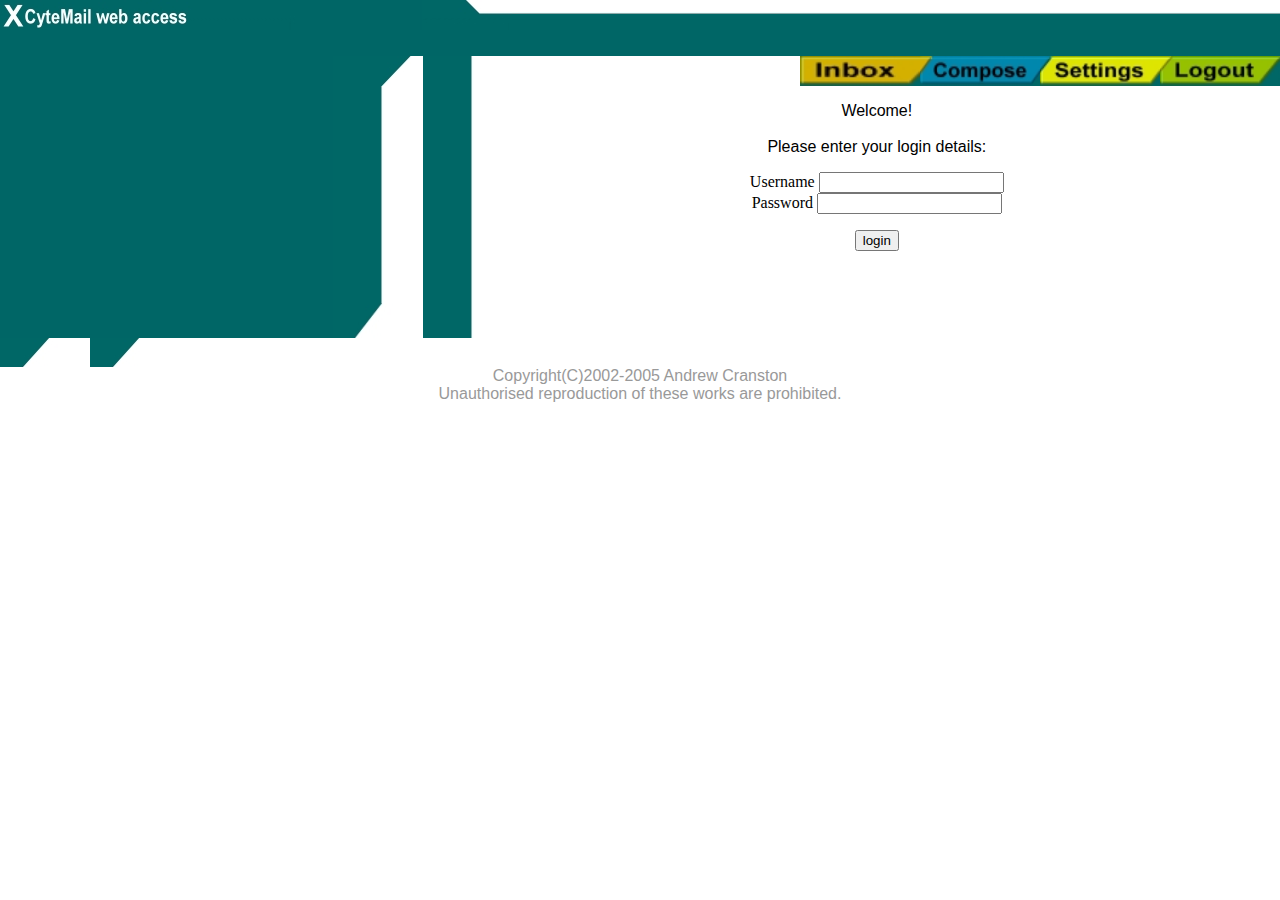
<file: Server Source/html/index.html>
<html>
<head>
<title>XCyteMail</title>
<meta http-equiv="Content-Type" content="text/html; charset=iso-8859-1">
</head>

<body bgcolor="#FFFFFF" leftmargin="0" topmargin="0" marginwidth="0" marginheight="0">
<table width="100%" border="0" bgcolor="#006666" cellpadding="0" cellspacing="0" height="34" vspace="0" hspace="0">
  <tr valign="top"> 
    <td height="56"> 
      <div align="left">
        <table width="100%" border="0" cellpadding="0" cellspacing="0">
          <tr>
            <td width="33%"><img src="img/tTitle.jpg" width="300" height="30"></td>
            <td width="67%" background="img/tCutTile01.jpg"> 
              <div align="left"><img src="img/tCutBit01.jpg" width="90" height="30"><img src="img/tCutTile01.jpg" width="1" height="30"></div>
            </td>
          </tr>
        </table>
      </div>
    </td>
  </tr>
</table>
<table width="100%" border="0" align="center" cellpadding="0" cellspacing="0">
  <tr valign="top"> 
    <td> 
      <div align="right">
        <table width="100%" border="0" cellpadding="0" cellspacing="0" vspace="0" hspace="0" align="center">
          <tr> 
            <td width="26%" bgcolor="#006666" height="136" cellpadding="0" cellspacing="0" valign="top" rowspan="3"> 
              <table width="100%" border="0" cellspacing="0" cellpadding="0">
                <tr> 
                  <td> 
                    <div align="center"></div>
                  </td>
                </tr>
              </table>
              <p align="center">&nbsp; </p>
            </td>
            <td width="11%" height="45" cellpadding="0" cellspacing="0" background="img/tCutLeft03.jpg" valign="top"> 
              <p><img src="img/tCutLeft01.jpg" width="90" height="30"> </p>
            </td>
            <td width="63%" valign="top" height="40" cellpadding="0" cellspacing="0" rowspan="3"> 
              <div align="right"> 
                <p><a href="inbox.webmail"><img src="img/bInbox.jpg" width="120" height="30" border="0"></a><a href="compose.webmail"><img src="img/bCompose.jpg" width="120" height="30" border="0"></a><a href="settings.webmail"><img src="img/bSettings.jpg" width="120" height="30" border="0"></a><a href="logout.html"><img src="img/bLogout.jpg" width="120" height="30" border="0"></a></p>
                <p align="center"><font face="Arial, Helvetica, sans-serif">Welcome!<br>
                  <br>
                  Please enter your login details:<br>
                  </font> </p>
                <form name="form1" method="post" action="">
                  <div align="center"> Username 
                    <input type="text" name="un">
                    <br>
                    Password 
                    <input type="password" name="pw">
                  </div>
                </form>
                <form name="form2" method="post" action="">
                  <div align="center"> 
                    <input type="submit" name="login" value="login">
                  </div>
                </form>
                <p align="center">&nbsp; </p>
              </div>
            </td>
          </tr>
          <tr> 
            <td width="11%" height="202" cellpadding="0" cellspacing="0" background="img/tCutLeft03.jpg" valign="top">&nbsp;</td>
          </tr>
          <tr>
            <td width="11%" height="34" cellpadding="0" cellspacing="0" background="tCutLeft03.jpg" valign="bottom"><img src="img/tAddy0Cut01.jpg" width="90" height="35"></td>
          </tr>
        </table>
      <table width="100%" border="0" cellspacing="0" cellpadding="0">
          <tr>
            <td width="11%" background="img/tAddy0Cut01.jpg" height="29">&nbsp;</td>
            <td width="89%" height="29">&nbsp;</td>
          </tr>
        </table>
      </div>
      <div align="center"><font color="#999999" face="Arial, Helvetica, sans-serif">Copyright(C)2002-2005 
        Andrew Cranston<br>
        Unauthorised reproduction of these works are prohibited.</font></div>
      </td>
  </tr>
</table>
<div align="center"> </div>
</body>
</html>
</file>
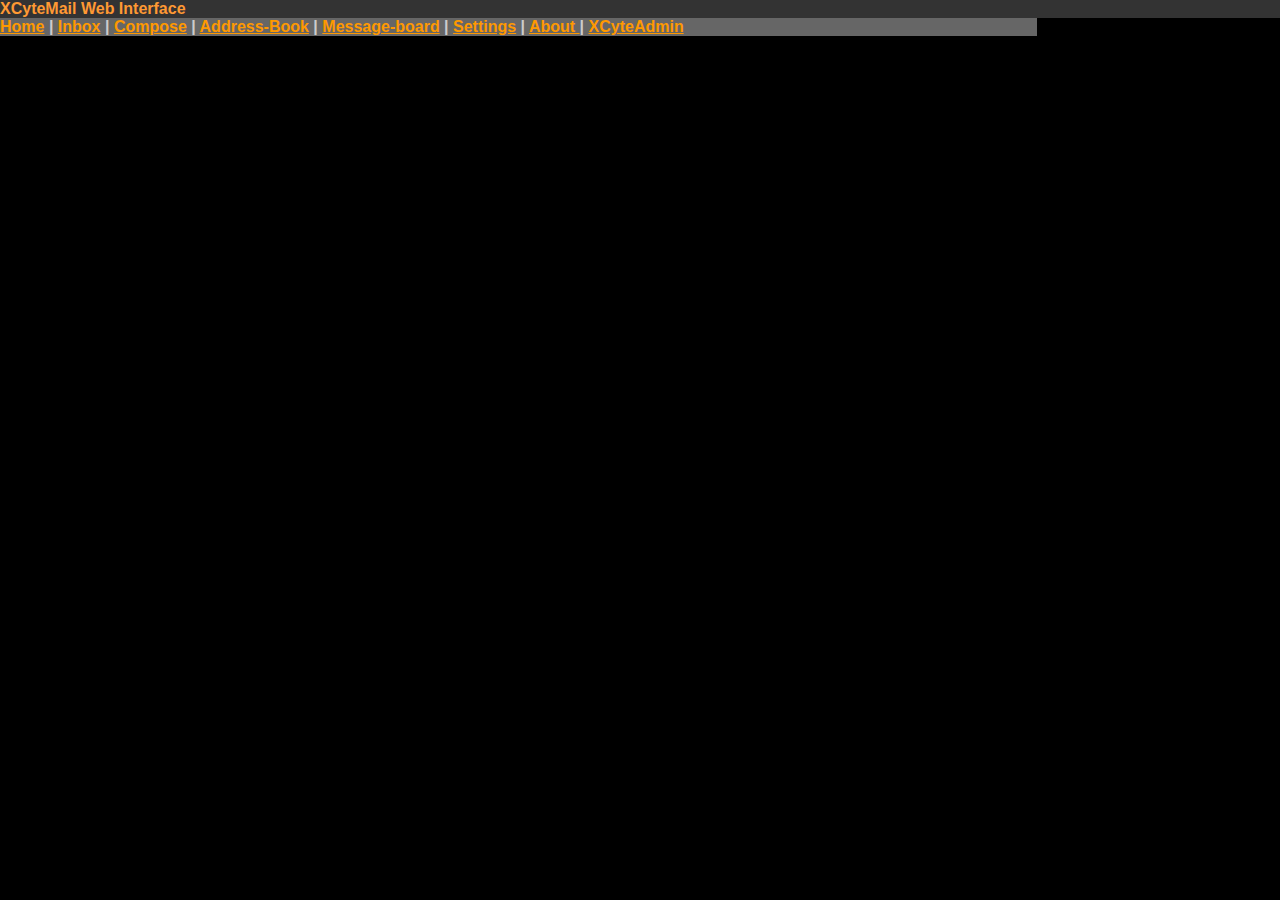
<file: Server Source/html/header.htm>
<html>
<head>
<title>XCyteMail</title>
<meta http-equiv="Content-Type" content="text/html; charset=iso-8859-1">
</head>

<body bgcolor="#000000" leftmargin="0" topmargin="0" marginwidth="0" marginheight="0" link="#FF9900" text="#CCCCCC">
<table width="100%" border="0" cellspacing="0" cellpadding="0" bgcolor="#000000">
  <tr>
    <td height="31"> 
      <div align="right">
        <table width="100%" border="0" cellspacing="0" cellpadding="0">
          <tr>
            <td bgcolor="#333333"><b><font face="Verdana, Arial, Helvetica, sans-serif" size="3" color="#FF9933">XCyteMail 
              Web Interface</font></b></td>
          </tr>
        </table>
        
      </div>
      <div align="left">
        <table width="100%" border="0" cellspacing="0" cellpadding="0" bgcolor="#666666">
          <tr>
            <td width="81%"><b><font face="Verdana, Arial, Helvetica, sans-serif"><a href="home.html">Home</a> 
              | <a href="inbox.asp">Inbox</a> | <a href="compose.asp">Compose</a> 
              | <a href="address.asp">Address-Book</a> | <a href="messages.asp">Message-board</a> 
              | <a href="settings.asp">Settings</a> | <a href="about.asp">About 
              </a>| <a href="admin.asp">XCyteAdmin</a></font></b></td>
            <td width="19%" bgcolor="#000000">&nbsp;</td>
          </tr>
        </table>
      </div>
    </td>
  </tr>
</table>
<div align="center"><br>
  <Replace> 
</div>
</body>
</html>
</file>
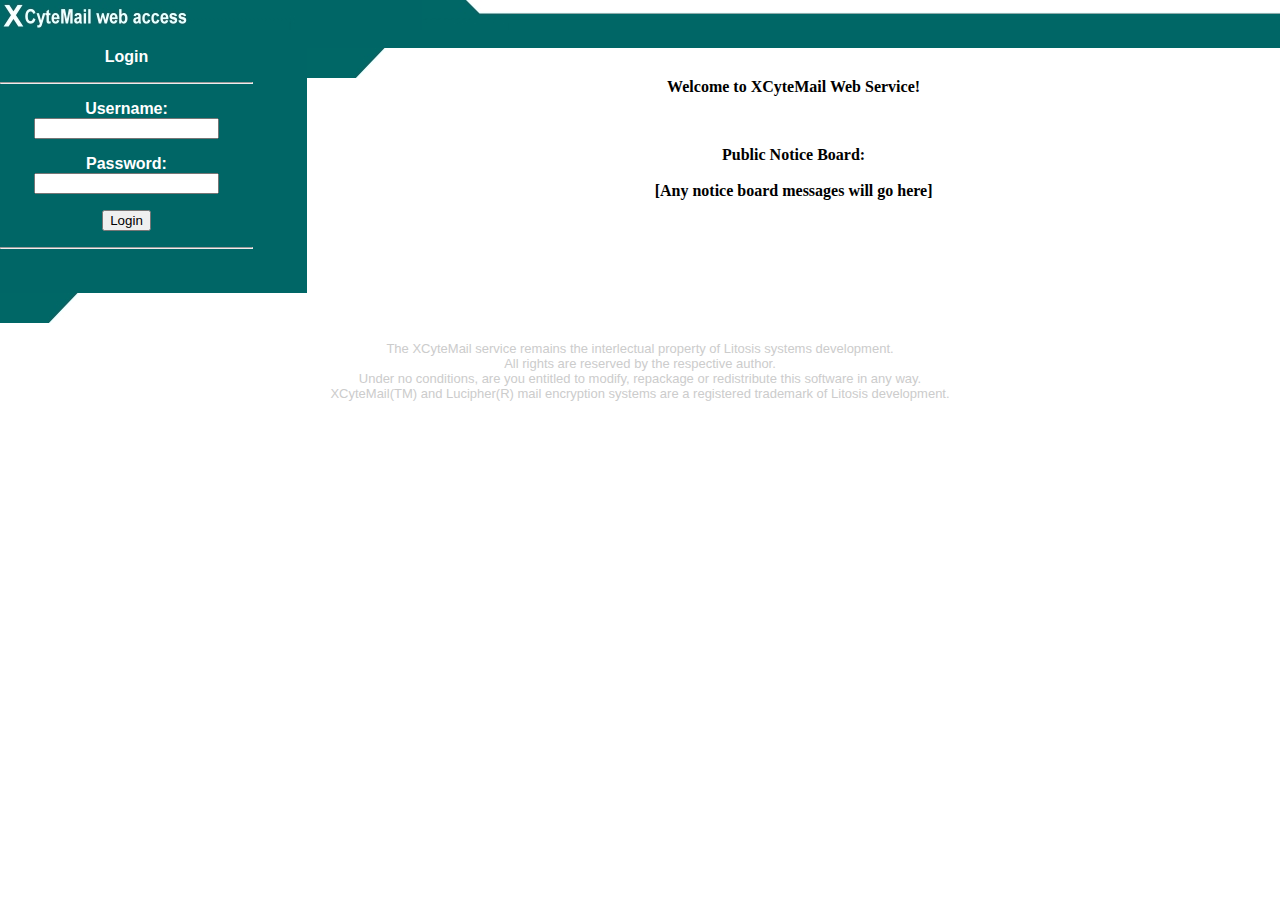
<file: Server Source/html/login.htm>
<html>
<head>
<title>XCyteMail</title>
<meta http-equiv="Content-Type" content="text/html; charset=iso-8859-1">
<script language="JavaScript">
<!--
function MM_preloadImages() { //v3.0
  var d=document; if(d.images){ if(!d.MM_p) d.MM_p=new Array();
    var i,j=d.MM_p.length,a=MM_preloadImages.arguments; for(i=0; i<a.length; i++)
    if (a[i].indexOf("#")!=0){ d.MM_p[j]=new Image; d.MM_p[j++].src=a[i];}}
}
</SCRIPT>
<script language="JavaScript">
<!--
function MM_reloadPage(init) {  //reloads the window if Nav4 resized
  if (init==true) with (navigator) {if ((appName=="Netscape")&&(parseInt(appVersion)==4)) {
    document.MM_pgW=innerWidth; document.MM_pgH=innerHeight; onresize=MM_reloadPage; }}
  else if (innerWidth!=document.MM_pgW || innerHeight!=document.MM_pgH) location.reload();
}
MM_reloadPage(true);
// -->
</script>
</head>

<body bgcolor="#FFFFFF" leftmargin="0" topmargin="0" marginwidth="0" marginheight="0">
<table width="100%" border="0" cellpadding="0" cellspacing="0" height="34" vspace="0" hspace="0">
  <tr valign="top"> 
    <td height="56"> 
      <div align="left">
        <table width="100%" border="0" cellpadding="0" cellspacing="0" bgcolor="#006666">
          <tr>
            <td width="33%"><img src="img/tTitle.jpg" width="300" height="30"></td>
            <td width="67%" background="img/tCutTile01.jpg"> 
              <div align="left"><img src="img/tCutBit01.jpg" width="90" height="30"><img src="img/tCutTile01.jpg" width="1" height="30"></div>
            </td>
          </tr>
        </table>
        <table width="100%" border="0" cellspacing="0" cellpadding="0" bgcolor="#006666">
          <tr>
            <td>&nbsp;</td>
          </tr>
        </table>
        <div align="left"> 
          <table width="100%" border="0" cellspacing="0" cellpadding="0">
            <tr>
              <td width="24%" valign="top" bgcolor="#006666"> 
                <table width="253" border="0" cellspacing="0" cellpadding="0" bgcolor="#006666">
                  <tr>
                    <td height="40" align="center" valign="top"> 
                      <p><font face="Geneva, Arial, Helvetica, san-serif"><b><font color="#FFFFFF">Login</font></b></font></p>
                      <hr>
                      <font face="Geneva, Arial, Helvetica, san-serif"><b><font color="#FFFFFF"> 
                      </font></b></font>
<form name="form1" method="post" action="AuthPost.asp">
                        <p align="center"><font face="Geneva, Arial, Helvetica, san-serif" color="#FFFFFF"><b>Username:<br>
                          <input type="text" name="txtUserId">
                          </b></font></p>
                        <p align="center"><b><font face="Geneva, Arial, Helvetica, san-serif" color="#FFFFFF">Password:<br>
                          <input type="password" name="txtPassword">
                          </font></b></p>
                        <p align="center"> <b><font face="Geneva, Arial, Helvetica, san-serif" color="#FFFFFF"> 
                          <input type="submit" name="Submit" value="Login">
                          </font><font face="Geneva, Arial, Helvetica, san-serif" color="#FFFFFF"></font></b></p>
                      </form>
                      <hr>
                    </td>
                  </tr>
                </table>
                <div align="center"><br>
                  <br>
                </div>
              </td>
              <td width="76%" valign="top" align="left">
                <table width="100%" border="0" cellspacing="0" cellpadding="0">
                  <tr>
                    <td><img src="tCutLeft01.jpg" width="90" height="30"></td>
                  </tr>
                </table>
                <table width="100%" border="0" cellspacing="0" cellpadding="0">
                  <tr>
                    <th> 
                      <div align="center">Welcome to XCyteMail Web Service!</div>
                    </th>
                  </tr>
                </table>
                <div align="center">
                  <p>&nbsp;</p>
                  <p><b>Public Notice Board:<br>
                    <br>
                    [Any notice board messages will go here]</b></p>
                  </div>
              </td>
            </tr>
          </table>
          <img src="tCutLeft01.jpg" width="90" height="30"></div>
      </div>
    </td>
  </tr>
</table>
<div align="center"> <B><br>
  </b><font face="Arial, Helvetica, sans-serif" size="2" color="#CCCCCC">The XCyteMail 
  service remains the interlectual property of Litosis systems development.<br>
  All rights are reserved by the respective author.<br>
  Under no conditions, are you entitled to modify, repackage or redistribute this 
  software in any way.<br>
  XCyteMail(TM) and Lucipher(R) mail encryption systems are a registered trademark 
  of Litosis development.</font><B><Replace> </b></div>
</body>
</html>
</file>
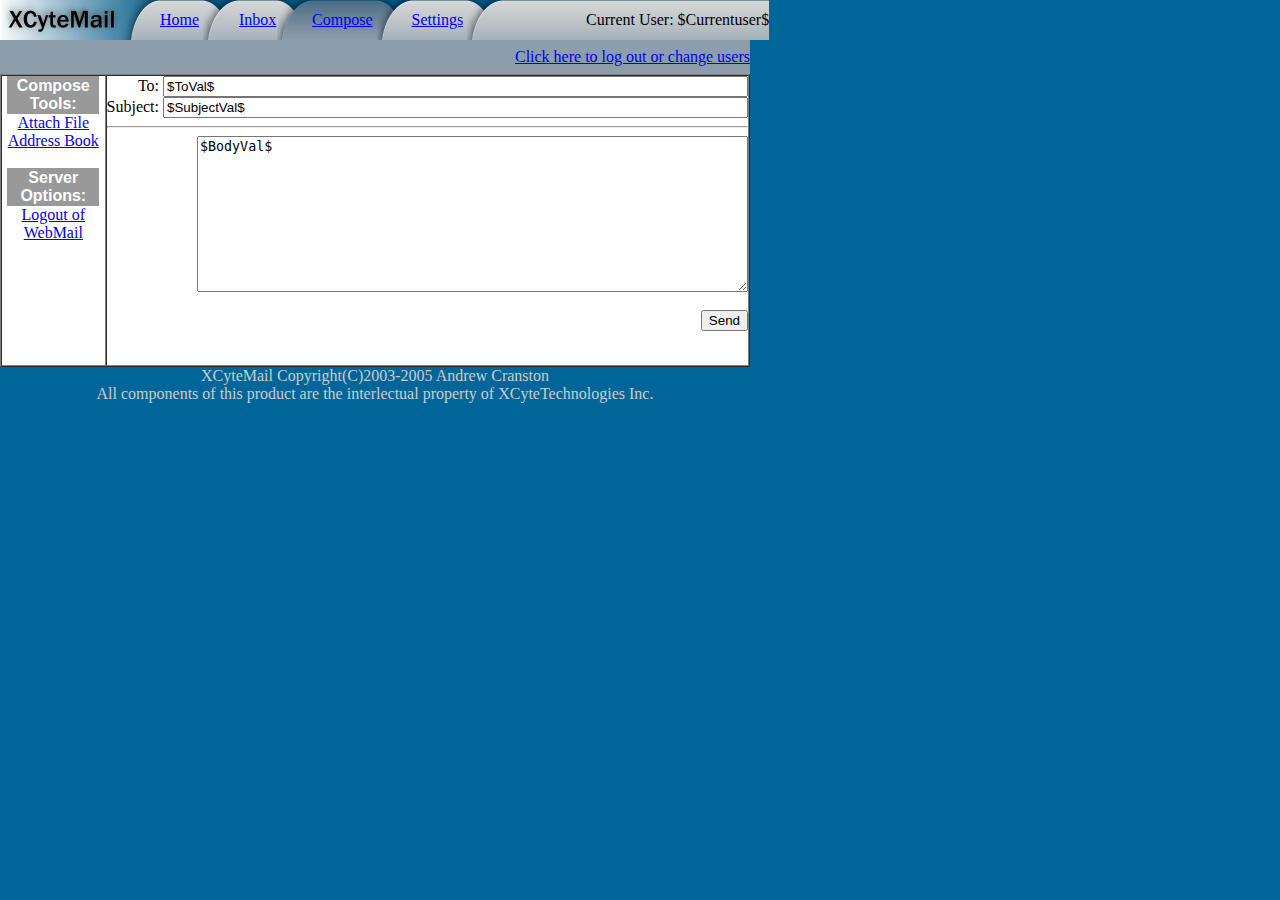
<file: Server Source/wwwroot/compose.htm>
<!-- Owner=$CurrentUser$
<html>
<head>
<title>XCyteMail</title>
<meta http-equiv="Content-Type" content="text/html; charset=windows-1252">
<link rel="stylesheet" href="XCyteMail.css" type="text/css">
<script language="JavaScript">
<!--
function MM_reloadPage(init) {  //reloads the window if Nav4 resized
  if (init==true) with (navigator) {if ((appName=="Netscape")&&(parseInt(appVersion)==4)) {
    document.MM_pgW=innerWidth; document.MM_pgH=innerHeight; onresize=MM_reloadPage; }}
  else if (innerWidth!=document.MM_pgW || innerHeight!=document.MM_pgH) location.reload();
}
MM_reloadPage(true);
// -->



<body bgcolor="#006699" leftmargin="0" topmargin="0" marginwidth="0" marginheight="0">
<table border=0 cellpadding=0 cellspacing=0 width="750" class="TopBarLinks">
  <tbody> 
  <tr> 
    <td valign=top width=161 class="TopBarLinks" background="bitofftile.jpg"><img src="TitleOff.jpg" width="160" height="40"></td>
    <td background="bitofftile.jpg" 
            noWrap class="TopBarLinks" width="36"><a class=menu 
            href="home.asp" 
            tabindex=120><font class=TopBarLinks>Home</font></a>&nbsp;</td>
    <td class="TopBarLinks" width="35"><img src="bitoffjoin.jpg" width="35" height="40"></td>
    <td background="bitofftile.jpg" noWrap class="TopBarLinks" width="39"> 
      <div align="center"><a 
            class=menu 
            href="inbox.asp?Folder=Main" 
            tabindex=121><font class=menu><span class="TopBarLinks">Inbox</span></font></a></div>
    </td>
    <td class="TopBarLinks" width="35"><img src="bitonjoin.jpg" width="35" height="40"></td>
    <td background="bitontile.jpg" 
            noWrap class="TopBarLinks" width="57"><a class=menu 
            href="compose.asp" 
            tabindex=122><font class=TopBarSel>Compose</font></a>&nbsp;</td>
    <td class="TopBarLinks" width="35"><img 
          src="bitonEnder.jpg" width="35" height="40"></td>
    <td background="bitofftile.jpg" 
            noWrap class="TopBarLinks" width="50"><a class=menu 
            href="settings.asp" 
            tabindex=123><font class=TopBarLinks>Settings</font></a>&nbsp;</td>
    <td class="TopBarLinks" width="35"><img src="bitoffjoin.jpg" width="35" height="40"></td>
    <td align=right 
          background="bitofftile.jpg" 
          bgcolor=#336699 noWrap 
  width="267" class="TopBarLinks">Current User: $Currentuser$</td>
  </tr>
  </tbody> 
</table>
<table width="750" border="0" cellspacing="0" cellpadding="0" height="20">
  <tr> 
    <td width="196" background="bitMainTile.jpg" height="34"> 
    </td>
    <td width="548" background="bitMainTile.jpg" height="34" valign="middle"> 
      <div align="right" class="TopBarLinks">
        <table width="100%" border="0" cellspacing="0" cellpadding="0">
          <tr> 
            <td width="39%">&nbsp;</td>
            <td width="61%"> 
              <div align="right"><a href="logout.asp" class="TopBarLinks">Click 
                here to log out or change users</a></div>
            </td>
          </tr>
        </table>
      </div>
    </td>
  </tr>
</table>
<table width="750" border="1" cellspacing="0" cellpadding="0" bgcolor="#FFFFFF">
  <tr bgcolor="#FFFFFF"> 
    <td width="197" valign="top"> 
      <div align="center"> 
        <table width="90%" border="0" cellspacing="0" cellpadding="0" bgcolor="#FFFFFF">
          <tr> 
            <td> 
              <div align="center"> 
                <table width="100%" border="0" cellspacing="1" cellpadding="0" bgcolor="#999999">
                  <tr> 
                    <td> 
                      <div align="center"><font face="Arial, Helvetica, sans-serif" color="#000000"><b><font color="#FFFFFF">Compose 
                        Tools: </font></b></font></div>
                    </td>
                  </tr>
                </table>
                <a href="attach.asp">Attach File</a><br>
                <showlayer><a href="AddressBook.asp">Address Book</a></showlayer></div>
            </td>
          </tr>
        </table>
        <span class="TopBarSel"><br>
        </span>
        <table width="90%" border="0" cellspacing="0" cellpadding="0" bgcolor="#FFFFFF">
          <tr> 
            <td> 
              <div align="center"> 
                <table width="100%" cellspacing="1" cellpadding="0" bgcolor="#999999">
                  <tr> 
                    <td> 
                      <div align="center"><font face="Arial, Helvetica, sans-serif"><font class="unnamed1" color="#000000"><b><font color="#FFFFFF">Server 
                        Options: </font></b></font></font></div>
                    </td>
                  </tr>
                </table>
                <a href="Inbox.asp?Folder=Main">Logout of WebMail</a></div>
            </td>
          </tr>
        </table>
      </div>
    </td>
    <td width="553" valign="top" nowrap> 
      <form name="form1" method="post" action="send.asp">
        <div align="right">To: 
          <input type="text" name="to" size="70" value="$ToVal$">
          <br>
          Subject: 
          <input type="text" name="subject" size="70" value="$SubjectVal$">
          <br>
          <hr>
          <textarea name="body" cols="66" rows="10" wrap="VIRTUAL">$BodyVal$</textarea>
          <br>
          <br>
          <input type="submit" name="Submit" value="Send">
        </div>
      </form>
      <br>
    </td>
  </tr>
</table>
<table width="750" border="0" cellspacing="0" cellpadding="0">
  <tr>
    <td>
      <div align="center"> 
        <p class="TopBarLinks"><font color="#CCCCCC">XCyteMail Copyright(C)2003-2005 
          Andrew Cranston<br>
          All components of this product are the interlectual property of XCyteTechnologies 
          Inc. </font></p>
      </div>
    </td>
  </tr>
</table>
<p class="unnamed1"><br>
  <br>
</p>
</body>
</html>
</file>
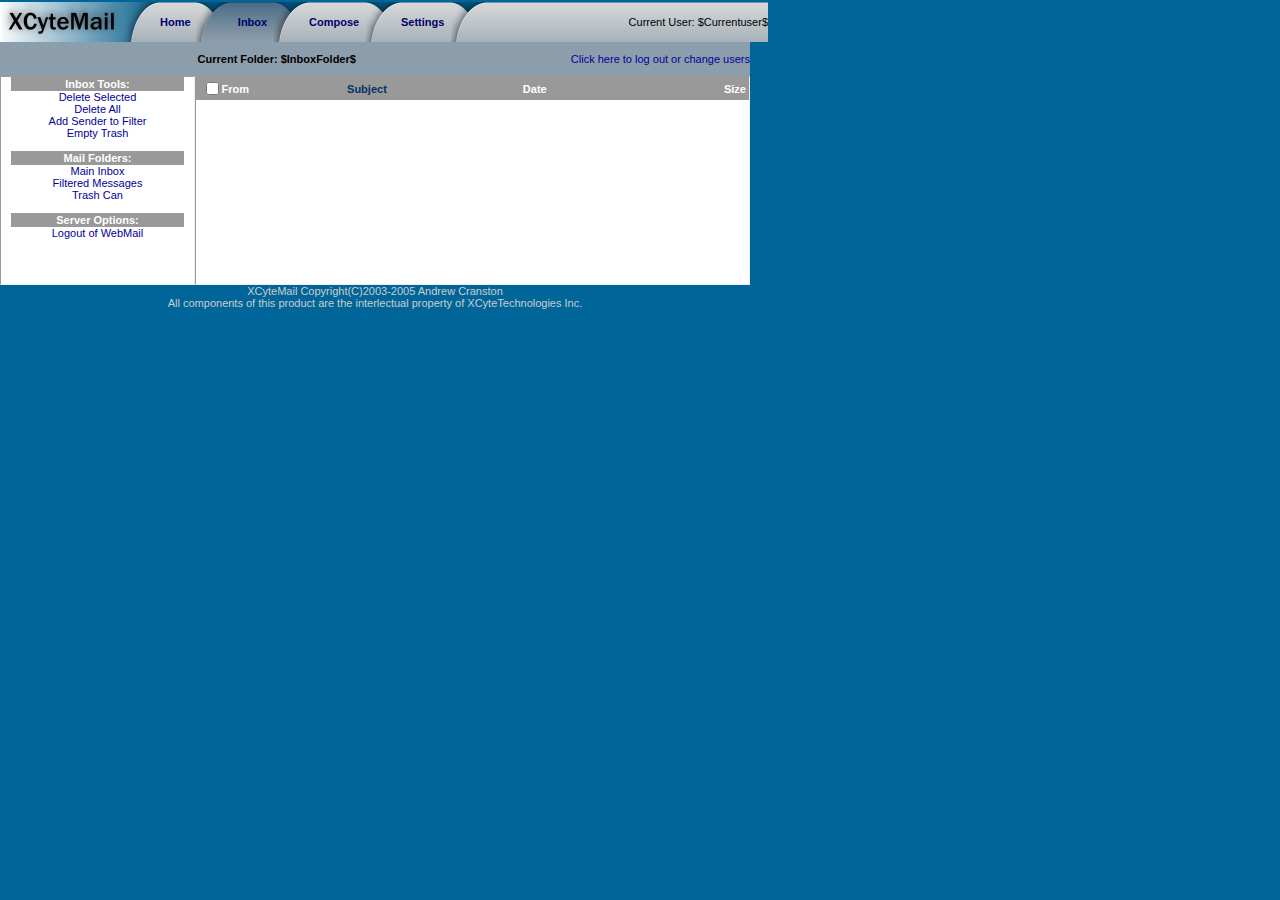
<file: Server Source/wwwroot/inbox.htm>
<html>
<head>
<title>XCyteMail</title>
<meta http-equiv="Content-Type" content="text/html; charset=windows-1252">
<link rel="stylesheet" href="xcyte.css" type="text/css">
</head>

<body bgcolor="#006699" leftmargin="0" topmargin="0" marginwidth="0" marginheight="0">
<script language="JavaScript" src="scripts.js">
</script>
<table border=0 cellpadding=0 cellspacing=0 width="750" class="TopBarLinks">
  <tbody> 
  <tr> 
    <td valign=top width=162 class="TopBarLinks" background="bitofftile.jpg"><img src="TitleOff.jpg" width="160" height="40"></td>
    <td background="bitofftile.jpg" 
            noWrap class="TopBarLinks" width="36"><a class=menu 
            href="home.asp" 
            tabindex=120><font class=TopBarLinks>Home</font></a>&nbsp;</td>
    <td class="TopBarLinks" width="35"><img src="bitonjoin.jpg" width="35" height="40"></td>
    <td background="bitontile.jpg" noWrap class="TopBarLinks" width="43"> 
      <div align="center"><a 
            class=menu 
            href="inbox.asp?Folder=Main" 
            tabindex=121><font class=menu><span class="TopBarLinks">Inbox</span></font></a></div>
    </td>
    <td class="TopBarLinks" width="35"><img src="bitonEnder.jpg" width="35" height="40"></td>
    <td background="bitofftile.jpg" 
            noWrap class="TopBarLinks" width="57"><a class=menu 
            href="compose.asp" 
            tabindex=122><font class=TopBarLinks>Compose</font></a>&nbsp;</td>
    <td class="TopBarLinks" width="35"><img 
          src="bitoffjoin.jpg" width="35" height="40"></td>
    <td background="bitofftile.jpg" 
            noWrap class="TopBarLinks" width="50"><a class=menu 
            href="settings.asp" 
            tabindex=123><font class=TopBarLinks>Settings</font></a>&nbsp;</td>
    <td class="TopBarLinks" width="15"><img src="bitoffjoin.jpg" width="35" height="40"></td>
    <td align=right 
          background="bitofftile.jpg" 
          bgcolor=#336699 noWrap 
  width="282" class="TopBarLinks">Current User: $Currentuser$</td>
  </tr>
  </tbody> 
</table>
<table width="750" border="0" cellspacing="0" cellpadding="0" height="20">
  <tr> 
    <td width="196" background="bitMainTile.jpg" height="34">&nbsp; </td>
    <td width="548" background="bitMainTile.jpg" height="34" valign="middle"> 
      <div align="right" class="TopBarLinks">
        <table width="100%" border="0" cellspacing="0" cellpadding="0">
          <tr> 
            <td width="39%"><b>Current Folder: $InboxFolder$</b></td>
            <td width="61%"> 
              <div align="right"><a href="logout.asp" class="TopBarLinks">Click 
                here to log out or change users</a></div>
            </td>
          </tr>
        </table>
      </div>
    </td>
  </tr>
</table>
<table width="750" border="1" cellspacing="0" cellpadding="0" bgcolor="#FFFFFF">
  <tr bgcolor="#FFFFFF"> 
    <td width="197" valign="top"> 
      <div align="center"> 
        <table width="90%" border="0" cellspacing="0" cellpadding="0" bgcolor="#FFFFFF">
          <tr> 
            <td> 
              <div align="center"> 
                <table width="100%" border="0" cellspacing="1" cellpadding="0" bgcolor="#999999">
                  <tr> 
                    <td> 
                      <div align="center"><font face="Arial, Helvetica, sans-serif" color="#000000"><b><font color="#FFFFFF">Inbox 
                        Tools: </font></b></font></div>
                    </td>
                  </tr>
                </table>
                <a href="DelSel.asp">Delete Selected</a><br>
                <a href="DelAll.asp">Delete All</a><br>
                <a href="AddFilter.asp">Add Sender to Filter</a><br>
                <a href="inboxutils.asp?Trash=Empty">Empty Trash</a></div>
            </td>
          </tr>
        </table>
        <span class="TopBarSel"><br>
        </span>
        <table width="90%" border="0" cellspacing="0" cellpadding="0" bgcolor="#FFFFFF">
          <tr> 
            <td> 
              <div align="center"> 
                <table width="100%" cellspacing="1" cellpadding="0" bgcolor="#999999">
                  <tr> 
                    <td> 
                      <div align="center"><font face="Arial, Helvetica, sans-serif" color="#FFFFFF"><b>Mail 
                        Folders: </b></font></div>
                    </td>
                  </tr>
                </table>
                <a href="Inbox.asp?folder=Main">Main Inbox</a><br>
                <a href="Inbox.asp?folder=Filtered">Filtered Messages</a><br>
                <a href="Inbox.asp?folder=Trash">Trash Can</a></div>
            </td>
          </tr>
        </table>
        <span class="TopBarSel"><br>
        </span>
        <table width="90%" border="0" cellspacing="0" cellpadding="0" bgcolor="#FFFFFF">
          <tr> 
            <td> 
              <div align="center"> 
                <table width="100%" cellspacing="1" cellpadding="0" bgcolor="#999999">
                  <tr> 
                    <td> 
                      <div align="center"><font face="Arial, Helvetica, sans-serif"><font class="unnamed1" color="#000000"><b><font color="#FFFFFF">Server 
                        Options: </font></b></font></font></div>
                    </td>
                  </tr>
                </table>
                <a href="Inbox.asp?Folder=Main">Logout of WebMail</a></div>
            </td>
          </tr>
        </table>
      </div>
    </td>
    <td width="553" valign="top" nowrap> 
      <script language=JavaScript>
var frm = document.hotmail;
//folderID is declared in the .js file as null, and set here to execute cases specific to Junk Mail Folder.
folderID = "F000000001";
function DoEmpty(){	
if(HMError("C","Are+you+sure+you+want+to+permanently+delete+all+messages+in+this+folder%3f","",""))
window.location = "http://lw10fd.law10.hotmail.msn.com/cgi-bin/HoTMaiL?curmbox=F000000001&a=e8822aba7dca150dec1ffb3d965be6ef&DoEmpty=1";
}
function SynchDrop(){
if (frm.nullbox)
frm.nullbox.selectedIndex=frm.tobox.selectedIndex;
}
function numChecked()
{
j=0;
for(i=0;i< frm.length;i++)
{
e=frm.elements[i];
if (e.type=='checkbox' && e.name != 'allbox' && e.checked)
j++;		
}
return j;
}
function slct1st()
{
j=0;
for(i=0;i< frm.length;i++)
{
e=frm.elements[i];
if (e.type=='checkbox' && e.name != 'allbox' && e.checked)
if(j==1) e.checked=false;
else j=1;
}
return j;
}
function Subm(act,first,dosub)
{
num = ((first) ? slct1st(frm) : numChecked(frm));
if (num>0)
{
frm._HMaction.value=act;
if (dosub)
frm.submit();
return true;
}
else
HMError("A","You+didn%27t+select+any+e%2dmail+messages%2e+Click+the+check+box+next+to+the+e%2dmail+message%28s%29+you+want+to+select%2e","","");
return false;
}
function PI(act,first,dosub,selValue)
{
if(!selValue)
{
frm.tobox.selectedIndex = 0;
if(frm.nullbox)
frm.nullbox.selectedIndex = frm.tobox.selectedIndex;
return false;
}
if(selValue == "Create Folder")
{
location.href = "/cgi-bin/dofolders?curmbox=F000000001&a=e8822aba7dca150dec1ffb3d965be6ef&Create.x=Create&from=inbox";
return false;
}
if (!Subm(act,first,dosub))
{
frm.tobox.selectedIndex=0;
}
}
</script>
      <form name="form1">
      <table cellpadding=0 cellspacing=0 id=MsgTable 
                  width="100%">
        <input name=curmbox type=hidden 
                    value=F000000001>
        <input name=js type=hidden>
        <input 
                    name=_HMaction type=hidden>
        <input name=foo type=hidden 
                    value=inbox>
        <input name=page type=hidden>

        <tbody> 
        <tr bgcolor=#336699> 
          <td width="1%" bgcolor="#999999">&nbsp;</td>
          <td height=23 width="1%" bgcolor="#999999"> <span class="MailList"> 
            <input name=allbox 
                        onClick=CA(); tabindex=105 
                        title="Select or de-select all messages" type=checkbox>
            </span></td>
          <td bgcolor="#999999" class="MailList"><nobr><font class="swb" color="#FFFFFF">From</font><font color="#FFFFFF">&nbsp;</font></nobr></td>
          <td bgcolor=#999999 class="MailList"><nobr><font class="sBLb" color="#FFFFFF">Subject</font><font color="#FFFFFF">&nbsp;</font></nobr></td>
          <td bgcolor="#999999" class="MailList"><nobr><font class=swb 
                        color=#ffffff>Date</font>&nbsp;</nobr></td>
          <td align=right bgcolor="#999999" class="MailList"><nobr>&nbsp;<font class=swb 
                        color=#ffffff>Size</font>&nbsp;</nobr></td>
        </tr>


	<MailList>

        </tbody> 
      </table>
      </form>
      <p class="MailList">&nbsp;</p>

      <p>&nbsp;</p>
      <p>&nbsp;</p>
      <p>&nbsp;</p>
      <p>&nbsp;</p>
      <p>&nbsp;</p>
      <p>&nbsp;</p>
      <p>&nbsp;</p>
    </td>
  </tr>
</table>
<table width="750" border="0" cellspacing="0" cellpadding="0">
  <tr>
    <td>
      <div align="center"> 
        <p class="TopBarLinks"><font color="#CCCCCC">XCyteMail Copyright(C)2003-2005 
          Andrew Cranston<br>
          All components of this product are the interlectual property of XCyteTechnologies 
          Inc. </font></p>
      </div>
    </td>
  </tr>
</table>
<p class="Buttons"><br>
  <br>
</p>
</body>
</html>
</file>
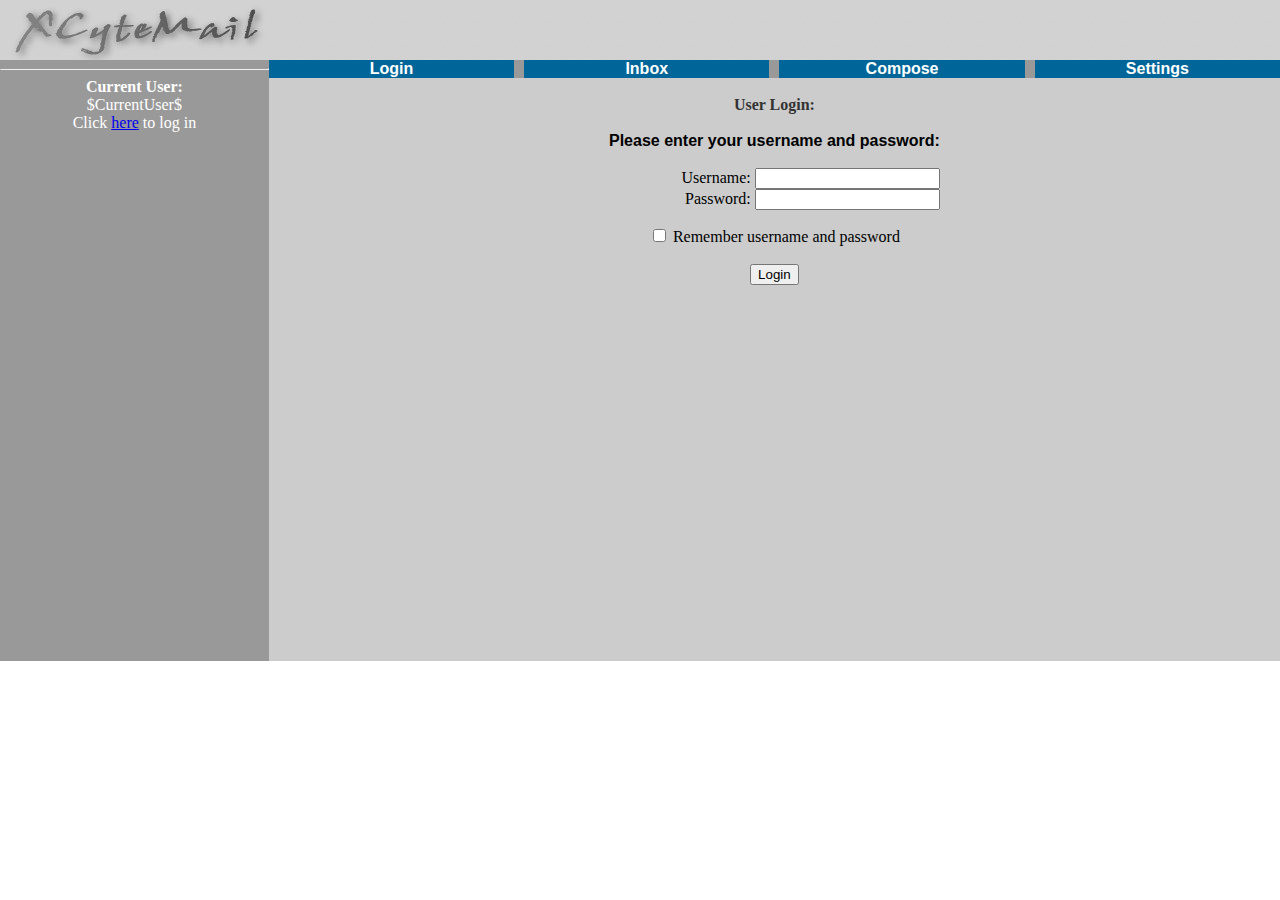
<file: Server Source/wwwroot/Temp.htm>
<html>
<head>
<title>Untitled Document</title>
<meta http-equiv="Content-Type" content="text/html; charset=iso-8859-1">
<script language="JavaScript">
<!--


function MM_jumpMenu(targ,selObj,restore){ //v3.0
  eval(targ+".location='"+selObj.options[selObj.selectedIndex].value+"'");
  if (restore) selObj.selectedIndex=0;
}
//-->
</script>
</head>

<body bgcolor="#FFFFFF" text="#000000" leftmargin="0" topmargin="0" marginwidth="0" marginheight="0">
<table width="100%" border="0" cellspacing="0" cellpadding="0" bordercolor="#CCCCCC" bgcolor="#CCCCCC">
  <tr>
    <td bgcolor="#CCCCCC" background="tile01.jpg"><img src="tTitle.jpg" width="270" height="60"></td>
  </tr>
</table>
<table width="100%" border="0" cellspacing="0" cellpadding="0">
  <tr> 
    <td width="21%" bgcolor="#999999" height="86" valign="top" align="center"> 
      <div align="center"> 
        <hr>
        <b><font color="#FFFFFF">Current User:</font></b><br>
        <font color="#FFFFFF">$CurrentUser$<br>
        </font> <font color="#FFFFFF">Click <a href="login.asp">here</a> to log 
        in<br>
        </font> </div>
    </td>
    <td width="79%" height="86" valign="top" bgcolor="#CCCCCC"> 
      <table width="100%" border="0" cellspacing="0" cellpadding="0" bgcolor="#FFFFFF">
        <tr> 
          <td bgcolor="#006699" width="100"> 
            <div align="center"><b><font face="Arial, Helvetica, sans-serif" color="#FFFFFF">Login</font></b></div>
          </td>
          <td width="1%" bgcolor="#999999"><b></b></td>
          <td bgcolor="#006699" width="100"> 
            <div align="center"><b><font face="Arial, Helvetica, sans-serif" color="#FFFFFF">Inbox</font></b></div>
          </td>
          <td width="1%" bgcolor="#999999"><b></b></td>
          <td bgcolor="#006699" width="100"> 
            <div align="center"><b><font face="Arial, Helvetica, sans-serif" color="#FFFFFF">Compose</font></b></div>
          </td>
          <td width="1%" bgcolor="#999999"><b></b></td>
          <td bgcolor="#006699" width="100"> 
            <div align="center"><b><font face="Arial, Helvetica, sans-serif" color="#FFFFFF">Settings</font></b></div>
          </td>
        </tr>
      </table>
      <div align="center"><font color="#666666"><b><br>
        <font color="#333333">User Login:</font></b><b><br>
        <br>
        </b> </font> 
        <table width="90%" border="0" cellspacing="0" cellpadding="0">
          <tr>
            <td>
              <div align="center"><b><font face="Arial, Helvetica, sans-serif">Please 
                enter your username and password:<br>
                <br>
                </font></b>
                <table width="100%" border="0" cellspacing="0" cellpadding="0">
                  <tr>
                    <td width="0%">&nbsp;</td>
                    <td width="68%"> 
                      <div align="right">
                        <form name="form1" method="post" action="login.asp">
                          Username: 
                          <input type="text" name="textfield">
                          <br>
                          Password: 
                          <input type="text" name="textfield2">
                        </form>
                      </div>
                    </td>
                    <td width="32%">&nbsp;</td>
                  </tr>
                </table>
                <form name="form2" method="post" action="login.asp">
                  <input type="checkbox" name="checkbox" value="checkbox">
                  Remember username and password<br>
                  <br>
                  <input type="submit" name="Login" value="Login">
                </form>
                <b><font face="Arial, Helvetica, sans-serif"> </font></b></div>
            </td>
          </tr>
        </table>
        <font color="#666666"><br>
        <br>
        <br>
        <br>
        <br>
        <br>
        <br>
        <br>
        <br>
        <br>
        <br>
        <br>
        <br>
        <br>
        <br>
        <br>
        <br>
        <br>
        <br>
        <br>
        </font></div>
    </td>
  </tr>
</table>
<br>
<p><br>
</p>
</body>
</html>
</file>
<file: Server Source/wwwroot/xcyte.css>
BODY {
	COLOR: #000000; MARGIN-LEFT: 0px; MARGIN-RIGHT: 0px; MARGIN-TOP: 2px
}
A {
	FONT-FAMILY: tahoma,sans-serif; FONT-SIZE: 11px
}
BODY {
	FONT-FAMILY: tahoma,sans-serif; FONT-SIZE: 11px
}
INPUT {
	FONT-FAMILY: tahoma,sans-serif; FONT-SIZE: 11px
}
OPTION {
	FONT-FAMILY: tahoma,sans-serif; FONT-SIZE: 11px
}
SELECT {
	FONT-FAMILY: tahoma,sans-serif; FONT-SIZE: 11px
}
TABLE {
	FONT-FAMILY: tahoma,sans-serif; FONT-SIZE: 11px
}
TD {
	FONT-FAMILY: tahoma,sans-serif; FONT-SIZE: 11px
}
TR {
	FONT-FAMILY: tahoma,sans-serif; FONT-SIZE: 11px
}
TABLE {
	BORDER-BOTTOM: 0px; BORDER-LEFT: 0px; BORDER-RIGHT: 0px; BORDER-TOP: 0px
}
A {
	COLOR: #000099; TEXT-DECORATION: none
}
A:hover {
	TEXT-DECORATION: underline
}
.s {
	FONT-SIZE: 11px
}
.sb {
	FONT-WEIGHT: bold
}
.sBL {
	COLOR: #003366
}
.sBLb {
	COLOR: #003366; FONT-WEIGHT: bold
}
.sBL2b {
	COLOR: #104a7b; FONT-WEIGHT: bold
}
.sw {
	COLOR: #ffffff
}
.swb {
	COLOR: #ffffff; FONT-WEIGHT: bold
}
.uw {
	COLOR: #ffffff; TEXT-DECORATION: underline
}
.flb {
	COLOR: #000000; FONT-SIZE: 24px; FONT-WEIGHT: bold
}
.title {
	COLOR: #104a7b; FONT-FAMILY: tahoma,san-serif; FONT-SIZE: 13px; FONT-WEIGHT: bold
}
.Wf {
	FONT-SIZE: 12px
}
.rmsg TD {
	FONT-SIZE: 12px
}
.rmsg A {
	FONT-SIZE: 12px
}
.rmsg A {
	FONT-SIZE: 12px
}
.ns4Wf {
	FONT-SIZE: 13px
}
.menu {
	COLOR: #000066; FONT-WEIGHT: bold; TEXT-DECORATION: none
}
A.menu:hover {
	TEXT-DECORATION: none
}
.tab {
	COLOR: #ffffff; FONT-WEIGHT: bold; TEXT-DECORATION: none
}
A.tab:hover {
	TEXT-DECORATION: underline
}
.msnNav {
	COLOR: #d6e7ef; FONT-SIZE: 10px; TEXT-DECORATION: none
}
FONT.red {
	COLOR: #e00505
}
TR.H {
}
.bttntext {
	COLOR: #336699; FONT-WEIGHT: bold; TEXT-DECORATION: none
}
.Bsbttn {
	BACKGROUND: #d6e7ef; BORDER-BOTTOM: #104a7b 1px solid; BORDER-LEFT: #afc4d5 1px solid; BORDER-RIGHT: #104a7b 1px solid; BORDER-TOP: #afc4d5 1px solid; COLOR: #000066; CURSOR: hand; FONT-SIZE: 13px; TEXT-DECORATION: none
}
.sbttn {
	BACKGROUND: #d6e7ef; BORDER-BOTTOM: #104a7b 1px solid; BORDER-LEFT: #afc4d5 1px solid; BORDER-RIGHT: #104a7b 1px solid; BORDER-TOP: #afc4d5 1px solid; COLOR: #000066; CURSOR: hand; HEIGHT: 19px; TEXT-DECORATION: none
}
.pbttn {
	BACKGROUND: #d6e7ef; BORDER-BOTTOM: #104a7b 1px solid; BORDER-LEFT: #afc4d5 1px solid; BORDER-RIGHT: #104a7b 1px solid; BORDER-TOP: #afc4d5 1px solid; COLOR: #000066; CURSOR: hand; HEIGHT: 19px; PADDING-LEFT: 4px; PADDING-RIGHT: 4px; PADDING-TOP: 2px; TEXT-DECORATION: none
}
.pbttn:hover:unknown {
	TEXT-DECORATION: none
}
.obttn {
	BACKGROUND: #d6e7ef; COLOR: #777777; PADDING-BOTTOM: 1px; PADDING-LEFT: 6px; PADDING-RIGHT: 6px; PADDING-TOP: 1px; TEXT-DECORATION: none; VERTICAL-ALIGN: middle
}
.ns4obttn {
	BACKGROUND: #d6e7ef; COLOR: #8ca5b5; FONT-SIZE: 12px; TEXT-DECORATION: none
}
.ns4sbttn {
	BACKGROUND: #d6e7ef; BORDER-BOTTOM: #104a7b 1px solid; BORDER-LEFT: #afc4d5 1px solid; BORDER-RIGHT: #104a7b 1px solid; BORDER-TOP: #afc4d5 1px solid; COLOR: #000066; FONT-SIZE: 12px; HEIGHT: 19px; TEXT-DECORATION: none
}
.drpdwn {
	BACKGROUND-COLOR: #d6e7ef; COLOR: #000066
}
TABLE.Mtable TD {
	BORDER-BOTTOM: #c1cdd8 1px solid
}
.inPgBrdr {
	BORDER-BOTTOM: #8ca5b5 1px solid; BORDER-LEFT: #8ca5b5 1px solid; BORDER-RIGHT: #8ca5b5 1px solid; BORDER-TOP: #8ca5b5 1px solid
}
.smcRow {
	BORDER-TOP: #c1cdd8 1px solid
}
.smcDiv {
	BORDER-BOTTOM: #8ca5b5 1px solid; BORDER-LEFT: #8ca5b5 1px solid; BORDER-RIGHT: #8ca5b5 1px solid; BORDER-TOP: #8ca5b5 1px solid; HEIGHT: 117px; MARGIN: 0px; OVERFLOW-X: hidden; OVERFLOW-Y: auto; PADDING-BOTTOM: 0px; PADDING-LEFT: 0px; PADDING-RIGHT: 0px; PADDING-TOP: 0px; WIDTH: 344px
}
.msglistcntrl TD {
	BORDER-BOTTOM: medium none
}
.tagline {
	COLOR: #d6e7ef; FONT-WEIGHT: bold; TEXT-DECORATION: none
}
.PPModuleTtlTxt {
	COLOR: #104a7b; FONT-FAMILY: Tahoma, sans-serif
}
.PPDesTxt {
	FONT-FAMILY: Tahoma, san-serif
}
.PPModuleBrd {
	BACKGROUND-COLOR: #dbeaf5
}
.PPModuleTtlTbl {
	BACKGROUND-COLOR: #dbeaf5
}
.PPDynamicTbl {
	BACKGROUND-COLOR: #ffffff
}
.PPRSbmtBtn {
	BACKGROUND: #dbeaf5; BORDER-BOTTOM: #104a7b 1px solid; BORDER-LEFT: #afc4d5 1px solid; BORDER-RIGHT: #104a7b 1px solid; BORDER-TOP: #afc4d5 1px solid; COLOR: #000066; CURSOR: hand; FONT-FAMILY: Tahoma, san-serif; FONT-SIZE: 13px; FONT-WEIGHT: normal; TEXT-DECORATION: none
}
</file>
